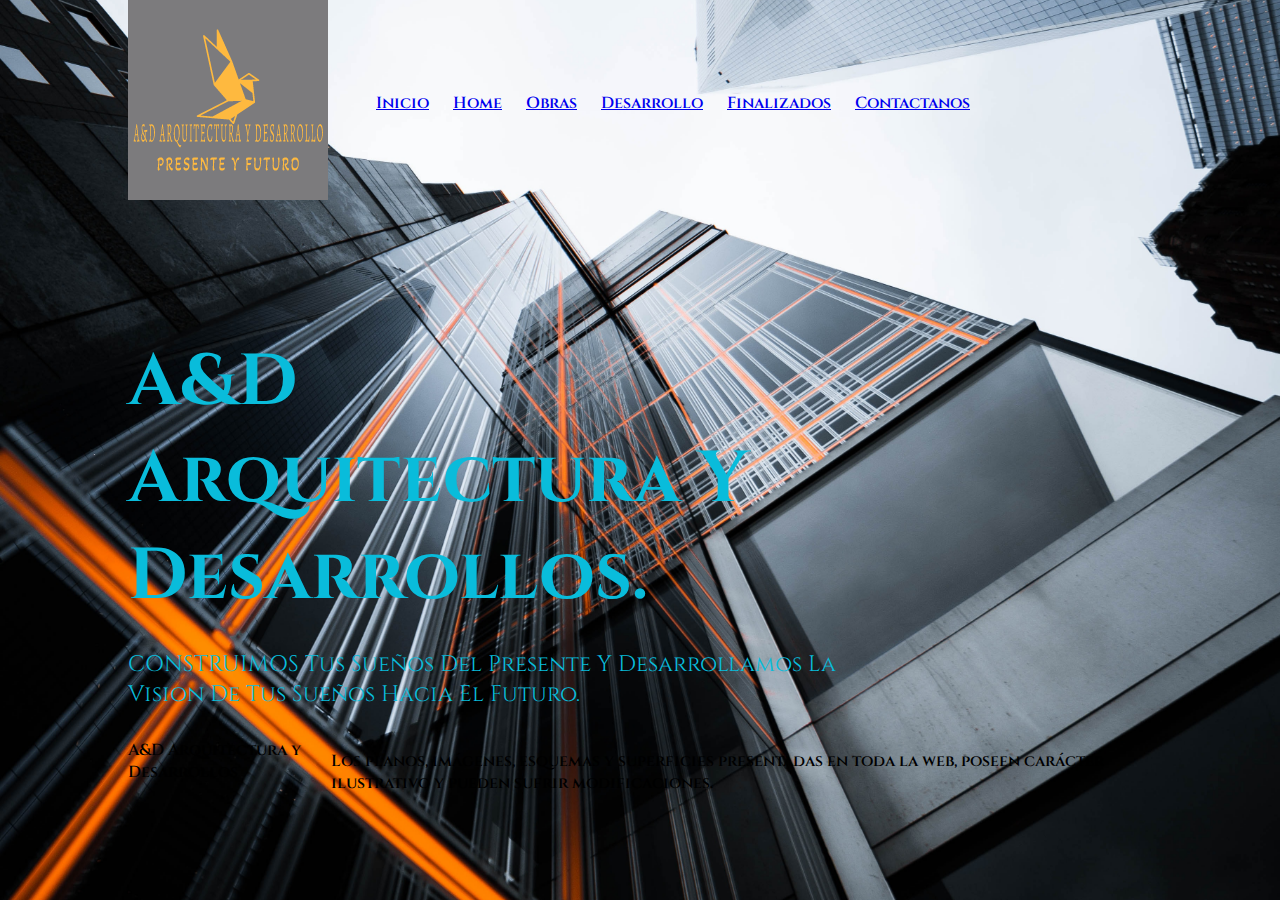
<file: index.html>
<!DOCTYPE html>
<html lang="en">
<head>
    <meta charset="UTF-8">
    <meta http-equiv="X-UA-Compatible" content="IE=edge">
    <meta name="viewport" content="width=device-width, initial-scale=1.0">
    <link rel="shartcut icon" href="icono/arquitecto(1).png" type="image/x icon"/>
    <link href="https://fonts.googleapis.com/css2?family=Cinzel:wght@400;700;900&family=Montserrat&display=swap" rel="stylesheet">
    <link rel="stylesheet" href="Css/style.css"/>
    <link href="https://unpkg.com/aos@2.3.1/dist/aos.css" rel="stylesheet">
    <title>A&D Arquitectura y Desarrollos</title>
  
</head>
<body>

   <header>
    <nav>
        <div class="container">
          <div class="row">
          <a href="/" class="logo">
        <img src="imagenes/logo D&D.png" alt="logo" />
      </a>
        <nav class="nav">
        <ul class="nav__list">
        <li class="nav__item">
        
          <li class="nav__item">
            <a class="nav_link" href="index.html">Inicio<a/></li>

          <li class="nav__item" > 
            <a class="nav_link" href="Home.html">Home<a/>
            </li>

          <li class="nav__item"> 
            <a class="nav_link" href="Obras.html">Obras<a/></li>

          <li class="nav__item" >
            <a class="nav_link" href="Desarrollo.html"> Desarrollo<a/>
            </li>

          <li class="nav__item" >
            <a class="nav_link" href="Finalizados.html">Finalizados<a/>
            </li>  

          <li class="nav__item">
            <a class="nav_link" href="Contactanos.html">Contactanos<a/>
            </li> 
         

      </ul>
    </nav>
    </div>
  </div>
      </nav>
   </header>
   
    
    <section id="intro-section">
      <div class="container">
        <div class="row">
        <div class="col">
         <h1 class="display-2">
        <span class="display-2-intro" data-aos="flip-left"
        data-aos-easing="ease-out-cubic"
        data-aos-duration="2000">A&D Arquitectura y Desarrollos.</span>
        <span class="display-2-description">
          CONSTRUIMOS  tus sueños del presente y desarrollamos la vision de tus sueños hacia el futuro.
        </span>
        </h1>
        <div class="col"> 
          <div class=" img-box"data-aos="flip-left"
          data-aos-easing="ease-out-cubic"
          data-aos-duration="2000">
       <iframe width="565" height="315"  src="https://www.youtube.com/embed/USzDLDjh6NA" title="YouTube video player" frameborder="0" allow="accelerometer; autoplay; clipboard-write; encrypted-media; gyroscope; picture-in-picture" allowfullscreen></iframe>
      </div>
      </div>  
      </div>
    </div>
      </section> 
   

    <footer>
      <div class="container">
        <div class="row">
        <div class="col">
      <p>A&D Arquitectura y Desarrollos</p>
      <br>
      Los planos, imágenes, esquemas y superficies presentadas en toda la web, poseen carácter ilustrativo y pueden sufrir modificaciones.
      <br/>
    </div>
  </div>
</div>
  </footer>
  <script src="https://unpkg.com/aos@2.3.1/dist/aos.js"></script>
  <script>
    AOS.init();
  </script>
</body>
</html>
</file>
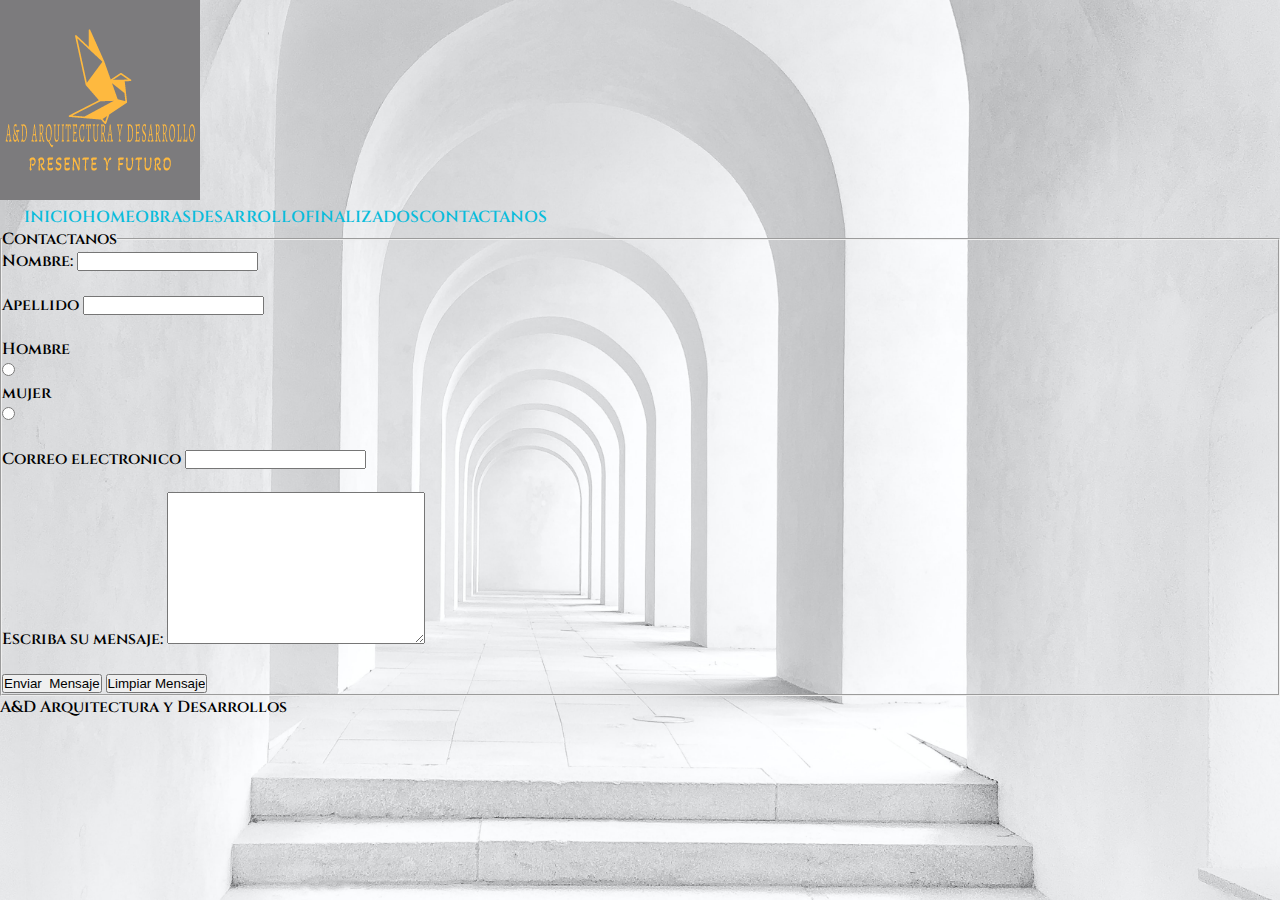
<file: Contactanos.html>
<!DOCTYPE html>
<html lang="en">
<head>
    <meta charset="UTF-8">
    <meta http-equiv="X-UA-Compatible" content="IE=edge">
    <meta name="viewport" content="width=device-width, initial-scale=1.0">
    <link rel="shartcut icon" href="icono/arquitecto(1).png" type="image/x icon"/>
    <link href="https://fonts.googleapis.com/css2?family=Cinzel:wght@400;700;900&family=Montserrat&display=swap" rel="stylesheet">
    <link rel="stylesheet" href="Css/contactanos.css"/>
    <title> Contactanos </title>
</head>
<body>
    <header>
        <nav>
            <img src="imagenes/logo D&D.png" alt="logo">

            <ul class="nav__list">
                <li class="nav__item">
    
                <li><a class="nav_link" href="index.html">Inicio<a/></li>
                <li><a class="nav_link" href="Home.html">Home<a/></li>
                <li><a class="nav_link" href="Obras.html">Obras<a/></li>
                <li><a class="nav_link" href="Desarrollo.html"> Desarrollo<a/></li>
                <li><a class="nav_link" href="Finalizados.html">Finalizados<a/></li>  
                <li><a class="nav_link" href="Contactanos.html">Contactanos<a/></li>  
                
              
            </ul>
        </nav>
       </header>
    
    <form action="" id="Contactanos">
    <fieldset>
    <legend>Contactanos</legend>
    <label for="nombre"> Nombre:</label>
    <input type="text" name="nombre" id="nombre">
    <br>
    <br>
    <label for="apellido"> Apellido </label>
       <input type="text" name="apellido" id="apellido"/>
       <br>
       <br>
       <div>Hombre</div>
       <input type="radio" name="sexo" value="hombre">
       <div>mujer</div>
       <input type="radio" name="sexo" value="mujer">
       <br>
       <br>
       <label for="Correo electronico">Correo electronico</label>
       <input type="text" name="Correo electronico" id="Correo electronico"/>
       <br>
       <br>
        <label for="mensaje">Escriba su mensaje: </label>
        <textarea name="mensaje" id="mensaje" cols="30" rows="10"></textarea>
        <br>
        <br>
        <input type="submit" value="Enviar  Mensaje"/>
        <input type="reset" value="Limpiar Mensaje"/>
        </fieldset>
    </form>
    <footer>
        <p>A&D Arquitectura y Desarrollos</p>
        
    </footer>
    </body>
    </html>
</file>
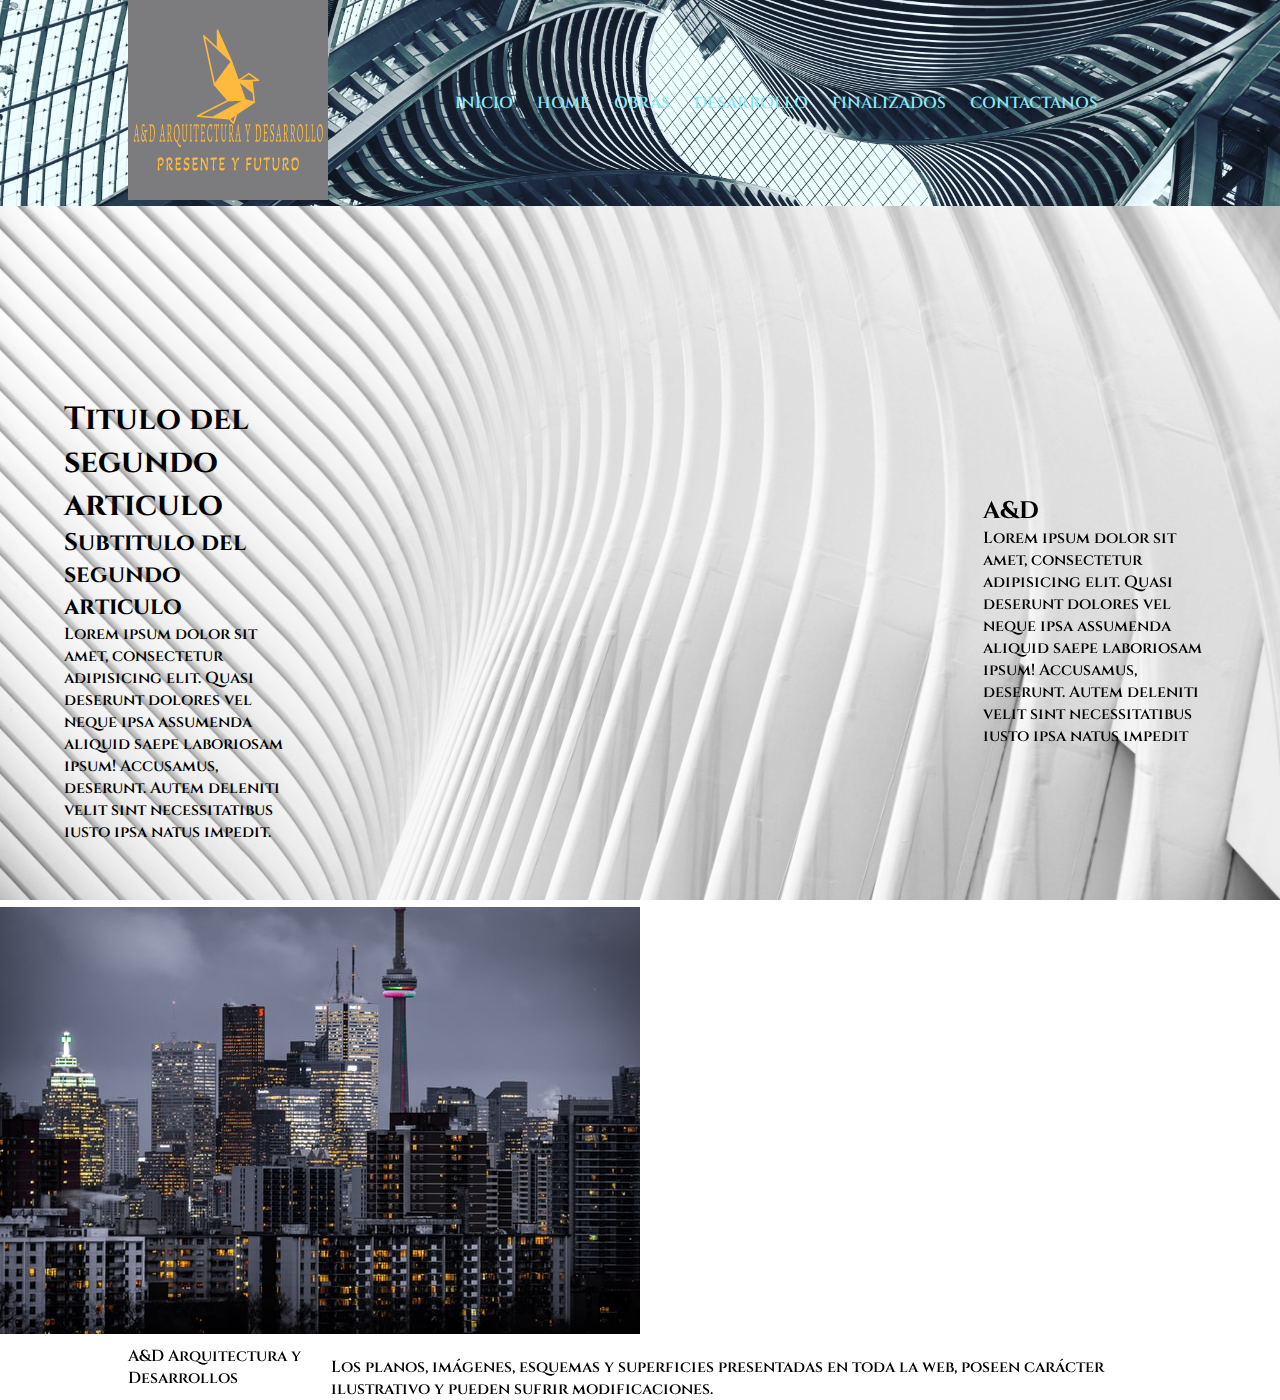
<file: Finalizados.html>
<!DOCTYPE html>
<html lang="en">
<head>
    <meta charset="UTF-8">
    <meta http-equiv="X-UA-Compatible" content="IE=edge">
    <meta name="viewport" content="width=device-width, initial-scale=1.0">
    <link rel="shartcut icon" href="icono/arquitecto(1).png" type="image/x icon"/>
    <link href="https://fonts.googleapis.com/css2?family=Cinzel:wght@400;700;900&family=Montserrat&display=swap" rel="stylesheet">
    <link rel="stylesheet" href="Css/Finalizados.css"/>
    <title>Finalizados</title>
</head>
<body>
  <header>
    <nav>
    <div class="container">
     <div class="row">
     <a href="/" class="logo">
     <img src="imagenes/logo D&D.png" alt="logo" />
      </a>
    <nav class="nav">
     <ul class="nav__list">
     <li class="nav__item">
     <li class="nav__item">
     <a class="nav_link" href="index.html">Inicio<a/>
    </li>
    <li class="nav__item" > 
     <a class="nav_link" href="Home.html">Home<a/>
     </li>
     <li class="nav__item"> 
    <a class="nav_link" href="Obras.html">Obras<a/>
    </li>
     <li class="nav__item" >
    <a class="nav_link" href="Desarrollo.html"> Desarrollo<a/>
     </li>
    <li class="nav__item" >
     <a class="nav_link" href="Finalizados.html">Finalizados<a/>
    </li>  
    <li class="nav__item">
    <a class="nav_link" href="Contactanos.html">Contactanos<a/>
     </li> 
      </ul>
    </nav>
    </div>
  </div>
      </nav>
   </header>
  <article id="Finalizados">
    <div class="row">
      <div class="col">
       <div class="card card--light">
          <h1 class="card__title">Titulo del segundo articulo</h1>
          <h2 class="card__subtitle">Subtitulo del segundo articulo</h2>
        <p class="card__description">
          Lorem ipsum dolor sit amet, consectetur adipisicing elit. Quasi
          deserunt dolores vel neque ipsa assumenda aliquid saepe laboriosam
          ipsum! Accusamus, deserunt. Autem deleniti velit sint necessitatibus
          iusto ipsa natus impedit.
        </p>
        </div>
        <div class="row">
          <div class="col">
        <iframe width="560" height="315" src="https://www.youtube.com/embed/frMXIq2UvYM" title="YouTube video player" frameborder="0" allow="accelerometer; autoplay; clipboard-write; encrypted-media; gyroscope; picture-in-picture" allowfullscreen></iframe>
            
        <div class="row">
          <div class="col">
          <div class="card card--light">
          <h2 class="card__title">A&D</h2>
          <p class="card__description">
            Lorem ipsum dolor sit amet, consectetur adipisicing elit. Quasi
          deserunt dolores vel neque ipsa assumenda aliquid saepe laboriosam
          ipsum! Accusamus, deserunt. Autem deleniti velit sint necessitatibus
          iusto ipsa natus impedit
          </p>   
        </div>
      </div>
    </div>
     </section>
    </article>
      <section>

        <div class="row">
          <div class="col">
        <img src="imagenes/fina.jpg" alt="edificio finalizado">
      </section>

     <footer>
        <div class="container">
        <div class="row">
         <div class="col">
        <p>A&D Arquitectura y Desarrollos</p>
        <br>
        Los planos, imágenes, esquemas y superficies presentadas en toda la web, poseen carácter ilustrativo y pueden sufrir modificaciones.
        <br/>
        </div>
        </div>
        </div>
    </footer>
    </body>
</html>
</file>
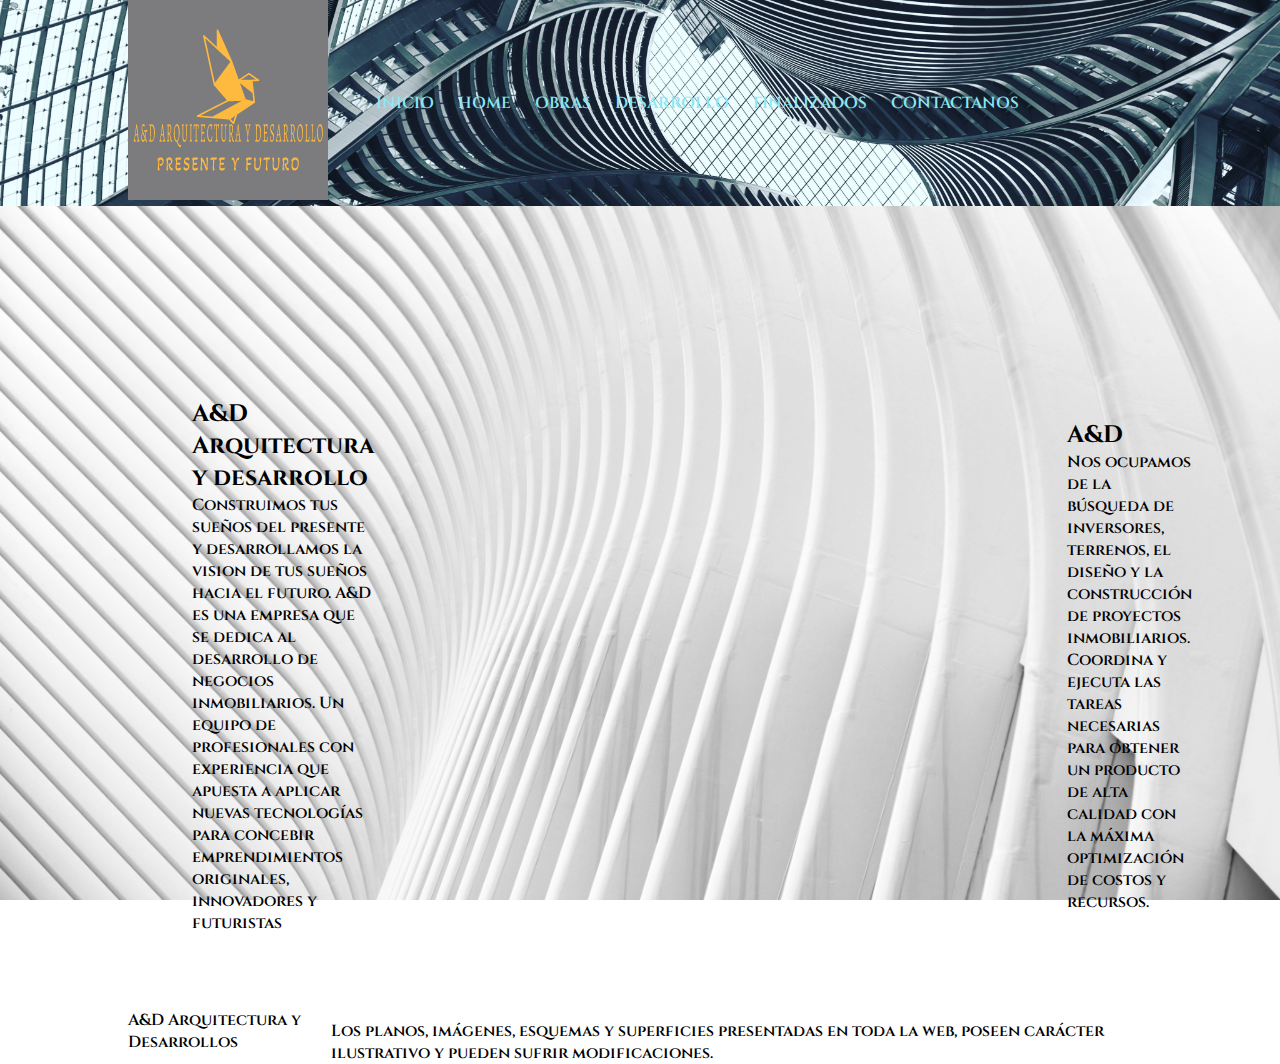
<file: Home.html>
<!DOCTYPE html>
<html lang="en">
<head>
    <meta charset="UTF-8">
    <meta http-equiv="X-UA-Compatible" content="IE=edge">
    <meta name="viewport" content="width=device-width, initial-scale=1.0">
    <link rel="shartcut icon" href="icono/arquitecto(1).png" type="image/x icon"/>
    <link href="https://fonts.googleapis.com/css2?family=Cinzel:wght@400;700;900&family=Montserrat&display=swap" rel="stylesheet">
    <link rel="stylesheet" href="Css/home.css"/>
    <link href="https://unpkg.com/aos@2.3.1/dist/aos.css" rel="stylesheet">
    <title>A&D 2023 Arquitectura & Desarrollo</title>
</head>
<body>
    <header>
      <div class="grid-header">
        <nav>
        <div class="container">
         <div class="row">
         <a href="/" class="logo" data-aos="flip-left"
         data-aos-easing="ease-out-cubic"
         data-aos-duration="2000">
         <img src="imagenes/logo D&D.png" alt="logo" />
          </a>
        <nav class="nav">
         <ul class="nav__list">
         <li class="nav__item">
         <li class="nav__item">
         <a class="nav_link" href="index.html">Inicio<a/>
        </li>
        <li class="nav__item" > 
         <a class="nav_link" href="Home.html">Home<a/>
         </li>
         <li class="nav__item"> 
        <a class="nav_link" href="Obras.html">Obras<a/>
        </li>
         <li class="nav__item" >
        <a class="nav_link" href="Desarrollo.html"> Desarrollo<a/>
         </li>
        <li class="nav__item" >
         <a class="nav_link" href="Finalizados.html">Finalizados<a/>
        </li>  
        <li class="nav__item">
        <a class="nav_link" href="Contactanos.html">Contactanos<a/>
         </li> 
          </ul>
        </nav>
        </div>
      </div>
       </nav>
       </div>
       </header>

       <section id="Home">
        <div class="grid-Home">
        <div class="contenedor">
        <div class="contenedordetarjetas">
        <div class="row">
         <div class="col">
          <div class="card card--light">
            <h2 class="card__title" >A&D Arquitectura y desarrollo</h2>
            <p class="card__description">
             Construimos tus sueños del presente y desarrollamos la vision de tus sueños hacia el futuro. A&D es una empresa que se dedica al desarrollo de negocios inmobiliarios.  Un equipo de profesionales con experiencia que apuesta a aplicar nuevas tecnologías para concebir emprendimientos originales,  innovadores y futuristas 
            </p>
             </div>
             <div>
            <div class="row">
            <div class="col" data-aos="flip-left"
            data-aos-easing="ease-out-cubic"
            data-aos-duration="2000">
            <iframe width="565" height="315" src="https://www.youtube.com/embed/fgVnJBPkvA0" title="YouTube video player" frameborder="0" allow="accelerometer; autoplay; clipboard-write; encrypted-media; gyroscope; picture-in-picture" allowfullscreen></iframe>
          </div>
          <div>
            <div class="row">
                <div class="col">
                <div class="card card--light">
                <h2 class="card__title">A&D</h2>
                <p class="card__description">
                   Nos ocupamos  de la búsqueda de inversores, terrenos, el diseño y la construcción de proyectos inmobiliarios.  Coordina y ejecuta las tareas necesarias para obtener un producto de alta calidad con la máxima optimización de costos y recursos.
                </p>  
          </div> 
        </div>
        </div>
      </div>
    </div>
  </div>
   
  </div>
  </section>
</body>

    <footer>
      <div class="footer">     
        <div class="container">
        <div class="row">
         <div class="col">
        <p>A&D Arquitectura y Desarrollos</p>
        <br>
        Los planos, imágenes, esquemas y superficies presentadas en toda la web, poseen carácter ilustrativo y pueden sufrir modificaciones.
        <br/>
        </div>
        </div>
        </div>
       </div> 
    </footer>
    <script src="https://unpkg.com/aos@2.3.1/dist/aos.js"></script>
    <script>
      AOS.init();
    </script>
    </body>
</html>
</file>
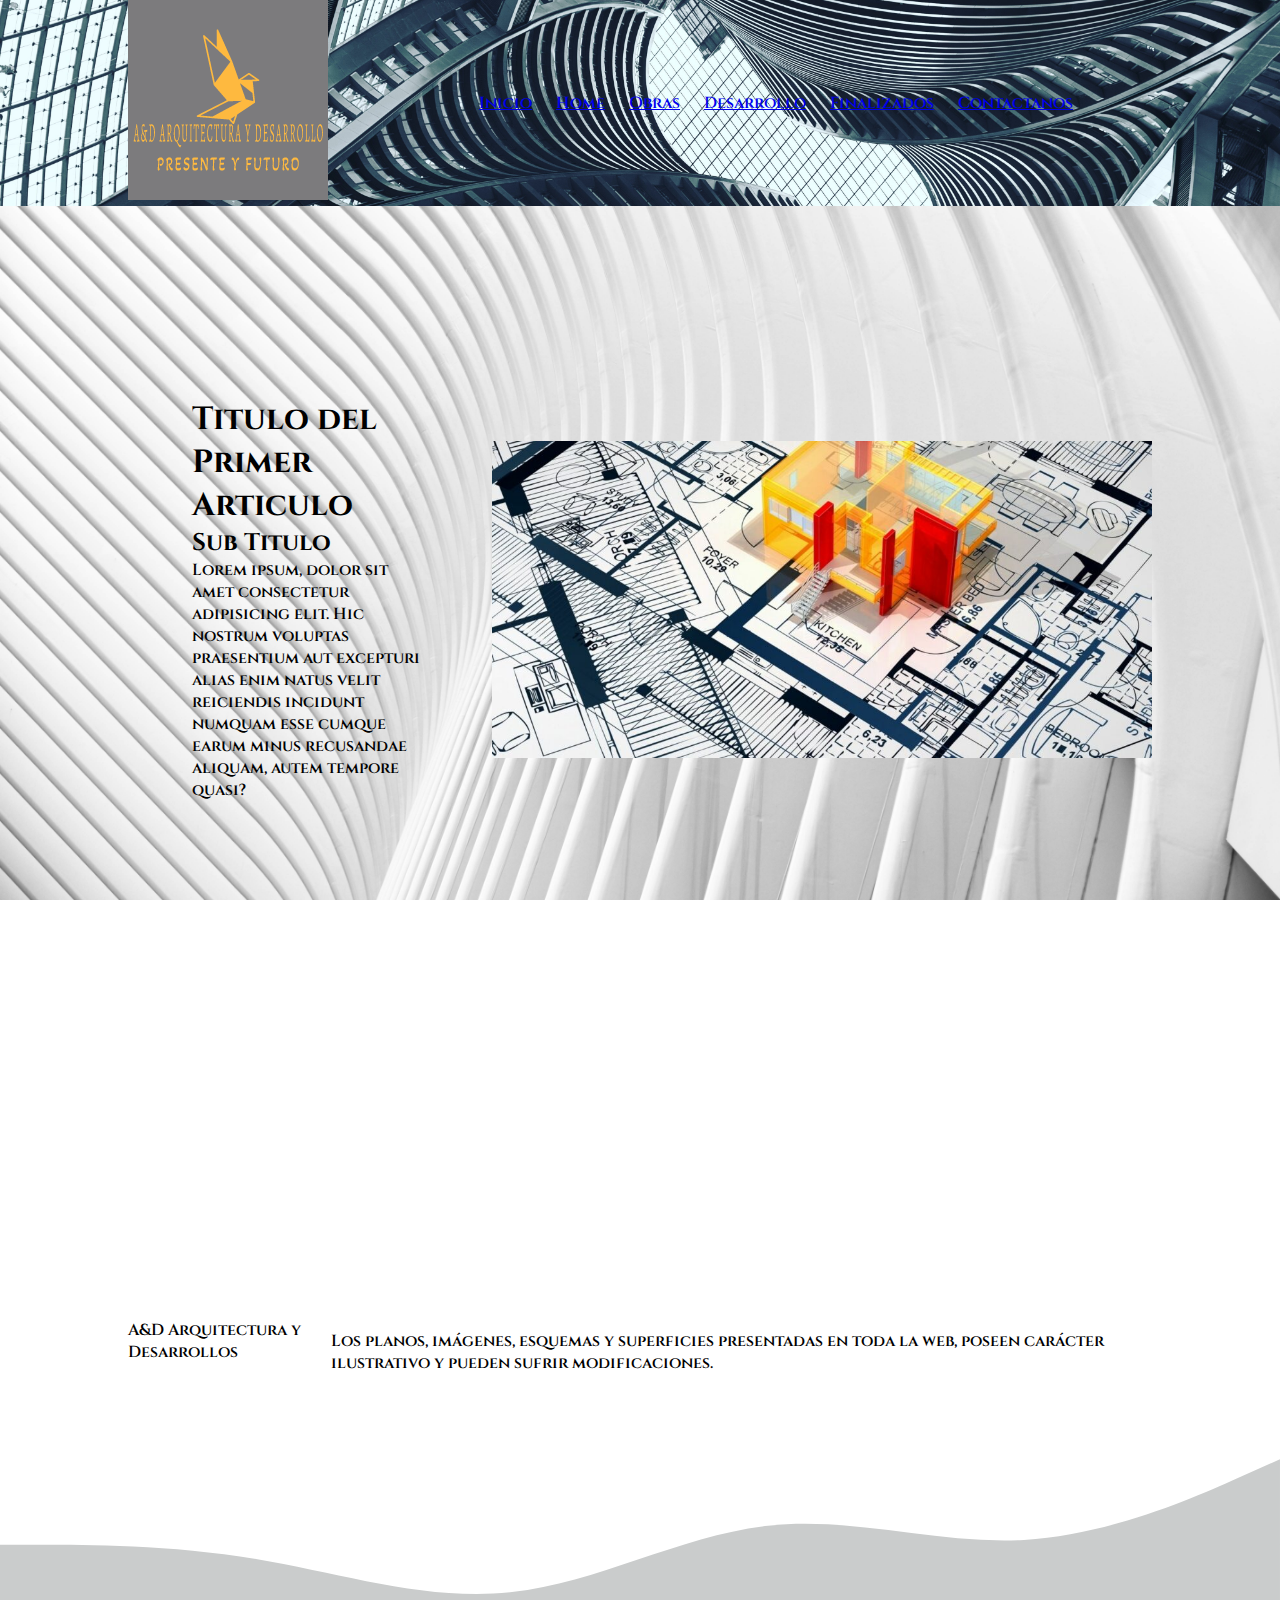
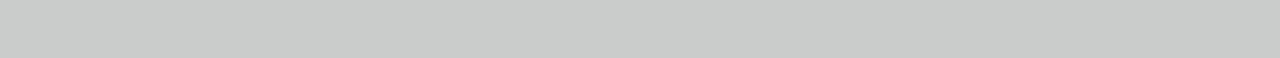
<file: Obras.html>
<!DOCTYPE html>
<html lang="en">
<head>
    <meta charset="UTF-8">
    <meta http-equiv="X-UA-Compatible" content="IE=edge">
    <meta name="viewport" content="width=device-width, initial-scale=1.0">
    <link rel="shartcut icon" href="icono/arquitecto(1).png" type="image/x icon"/>
    <link href="https://fonts.googleapis.com/css2?family=Cinzel:wght@400;700;900&family=Montserrat&display=swap" rel="stylesheet">
    <link rel="stylesheet" href="Css/0bras.css"/>
    <title>Obras</title>
</head>
<body>
  <header>
    <nav>
    <div class="container">
     <div class="row">
     <a href="/" class="logo">
     <img src="imagenes/logo D&D.png" alt="logo" />
      </a>
    <nav class="nav">
     <ul class="nav__list">
     <li class="nav__item">
     <li class="nav__item">
     <a class="nav_link" href="index.html">Inicio<a/>
    </li>
    <li class="nav__item" > 
     <a class="nav_link" href="Home.html">Home<a/>
     </li>
     <li class="nav__item"> 
    <a class="nav_link" href="Obras.html">Obras<a/>
    </li>
     <li class="nav__item" >
    <a class="nav_link" href="Desarrollo.html"> Desarrollo<a/>
     </li>
    <li class="nav__item" >
     <a class="nav_link" href="Finalizados.html">Finalizados<a/>
    </li>  
    <li class="nav__item">
    <a class="nav_link" href="Contactanos.html">Contactanos<a/>
     </li> 
      </ul>
    </nav>
    </div>
  </div>
      </nav>
   </header>
       <section>
       
        <article id="Obras">
          <div class="container">
          <div class="row">
          <div class="card card--light">
            <h1 class="card__title">Titulo del Primer Articulo</h1>
            <h2 class="card__subtitle">Sub Titulo </h2>
            <p class="card__description">Lorem ipsum, dolor sit amet consectetur adipisicing elit. Hic nostrum
              voluptas praesentium aut excepturi alias enim natus velit reiciendis
              incidunt numquam esse cumque earum minus recusandae aliquam, autem
              tempore quasi?
            </p>
          </div>
          <div class="container">
          <div class="row">
            <img src="imagenes/plano de fondo.jpg" />
          </div>
          </div>
          </article>
       </section>
       <h1 id="Video">
        <div class="container">
        <div class="row">
         <iframe width="560" height="315" src="https://www.youtube.com/embed/USzDLDjh6NA" title="YouTube video player" frameborder="0" allow="accelerometer; autoplay; clipboard-write; encrypted-media; gyroscope; picture-in-picture" allowfullscreen></iframe>
        </div>
      </div>
      </div>
    </h1>

       <footer>
        <div class="container">
          <div class="row">
           <div class="col">
        <p>A&D Arquitectura y Desarrollos</p>
        <br>
        Los planos, imágenes, esquemas y superficies presentadas en toda la web, poseen carácter ilustrativo y pueden sufrir modificaciones.
        <br/>
        </div>
      </div>
    </div>
    </footer>
    <svg xmlns="http://www.w3.org/2000/svg" viewBox="0 0 1440 320">
      <path fill="#CACCCC" fill-opacity="1" d="M0,192L48,192C96,192,192,192,288,208C384,224,480,256,576,245.3C672,235,768,181,864,170.7C960,160,1056,192,1152,186.7C1248,181,1344,139,1392,117.3L1440,96L1440,320L1392,320C1344,320,1248,320,1152,320C1056,320,960,320,864,320C768,320,672,320,576,320C480,320,384,320,288,320C192,320,96,320,48,320L0,320Z"></path>
    </svg>
</body>
</html>
</file>
<file: Css/style.css>
*{
    margin: 0;
    padding: 0;
    box-sizing: border-box;
}

img{
    max-width: 100%;
}
ima, 
svg{
    vertical-align: middle;
}
iframe{
    max-width: 100%;
}
.container{
    width: 95%;
    max-width: 1320px;
    margin: 0 auto;
    display: flex;
   
}


.nav__list {
    list-style: none;
    display: flex;
    margin: 0;
}
.nav__item{
    margin-left: 1.5rem;
}

.col{
    width: 100%;
    display: flex;
    align-items: center;
    justify-content: space-between;

    
}
.footer{
    padding: 1em;
    text-align: center;
    width: 100%;
    display: flex;
    align-items: center;
    justify-content: space-between;    
}


body{
    background-image: url(../imagenes/donny-jiang-42gFAgdIUC8-unsplash.jpg);
    background-position: center;
    background-repeat: no-repeat;
    background-attachment: fixed;
    background-size: cover;
    font-family: 'Cinzel', serif;
    font-weight: 600;
    display: grid;
    min-height: 100vh;
    grid-template-rows: auto 1fr auto;
   
}
header{
    background-image: url(../imagenes/donny-jiang-42gFAgdIUC8-unsplash.jpg);
    background-position: center;
    background-repeat: no-repeat;
    background-attachment: fixed;
    background-size: cover;
    font-family: 'Cinzel', serif;   
}

.nav__list{
    margin-left: 1.5rem;

}
.nav__item{
    margin: 0 0 0 1.5rem;
}


.nav__link{
   color: #09bcdb;
    text-transform: uppercase;
    text-decoration: none;
}
.nav__link:hover,
.nav__link:focus{
    opacity: 0.65;
}

#intro-section{
    padding: 8rem 0 0 0;
   

}

.display-2{
    text-transform: capitalize;
    color: #09bcdb;
    font-size: 4.5rem;
    font-weight: 400;
}
.display-2-intro{
    font-weight: 700;
    display: inline-block;
}
.display-2-description{
font-size: 1.4rem;
display: inline-block;
margin-top: 1.5rem;
}


@keyframes from-right{
    0% {
        opacity: 0;
        transform: translateX(80px);
    }
    100% {
        opacity: 1;
        transform: translateX(0px);
    }
}
/*Media Queries*/
@media (min-width:768px){
    .container {
        width: 80%;
    }

.nav__list {
    display: flex;
    margin: 0;
}
.nav__item{
    margin: 0 0 0 1.5rem;
}


.row{
    display: flex;
    align-items: center;
    justify-content: space-between;
}

.iframe{
    margin-top: 0;
    text-align: right;
}
.display-2{
    font-size: 3.4rem;
}
.display-2-description{
    font-size: 1rem;
    display: inline-block;

}
}
@media(min-width:1024px){
    .display-2{
        font-size: 4.5rem;
    }
    .display-2-description{
        font-size: 1.4rem;
        display: inline-block;
    }
    .nav__link--button{
        display: block;
    }
}
</file>
<file: Css/contactanos.css>
*{
    margin: 0;
    padding: 0;
    box-sizing: border-box;
}
body{
    background-image: url(../imagenes/robin-schreiner-7y4858E8PfA-unsplash.jpg);
    background-position: center;
    background-repeat: no-repeat;
    background-attachment: fixed;
    background-size: cover;
    font-family: 'Cinzel', serif;
    font-weight: 600;
    
}
header{
    background-image: url(../imagenes/robin-schreiner-7y4858E8PfA-unsplash.jpg);
    background-position: center;
    background-repeat: no-repeat;
    background-attachment: fixed;
    background-size: cover;
    font-family: 'Cinzel', serif;
    font-weight: 600;
    
}

.nav__list {
    list-style: none;
    display: flex;
}
.nav__list{
    margin-left: 1.5rem;
}
.nav_link{
    text-decoration: none;
    color: #09bcdb;
    text-transform: uppercase;}
</file>
<file: Css/Finalizados.css>
*{
    margin: 0;
    padding: 0;
    box-sizing: border-box;
}


img{
    max-width: 100%;
}
ima,
svg{
    vertical-align: middle;

}
.container{
    width: 80%;
    margin: 0 auto;
    max-width: 1320px;
}
.row{
    display: flex;
    align-items: center;
    justify-content: space-between;
}
.col{
    width: 100%;
    display: flex;
    align-items: center;
    justify-content: space-between;

    
}
.footer{
    width: 100%;
    display: flex;
    align-items: center;
    justify-content: space-between;    
}

body{
    background-image: url(../imagenes/white.jpg);
    background-position: center;
    background-repeat: no-repeat;
    background-attachment: fixed;
    background-size: cover;
    font-family: 'Cinzel', serif;
    font-weight: 600;
    
}
header{
    background-image: url(../imagenes/aspi.jpg);
    background-position: center;
    background-repeat: no-repeat;
    background-attachment: fixed;
    background-size: cover;
    font-family: 'Cinzel', serif;
    font-weight: 600;
    
}

.nav__list {
    list-style: none;
    display: flex;
}
.nav__list{
    margin-left: 1.5rem;
}

.nav__item{
    margin-left: 1.5rem;
}

.nav_link{
    text-decoration: none;
    color: hsl(187, 84%, 75%);
    text-transform: uppercase;
    text-decoration: none;
}
.nav__link:hover,
.nav__link:focus{
    opacity: 0.65;
}
#Finalizados{
    padding: 8rem 0 0 0;
}

.card{
    margin: 2rem;
    max-width: 300px;
    padding: 2rem;
    box-shadow: 0 10px 30px --10px rgb(34, 32, 32);

}
.card--ligth{
background: #eee; 

}
.card--ligth{
    background: #eee;   
}
</file>
<file: Css/home.css>
*{
    margin: 0;
    padding: 0;
    box-sizing: border-box;
}
img{
    max-width: 100%;
}
ima,
svg{
    vertical-align: middle;

}

.grid-container{
    display: grid;
    grid-template-areas: 'header header header header header header '
    'Home Home Home Home Home Home'
    'Home footer footer footer footer footer';
    column-gap: 5px;
    row-gap: 10px;

}
.grid-container{
    margin: 5px;
}
.header{
    grid-area: header;
}
.Home{
    grid-area: Home;
}

.footer{
    grid-area: footer;
}

.container{
    width: 95%;
    max-width: 1320px;
    margin: 0 auto;
    display: flex;
   
}
.contenedor{
    width: 80%;
    max-width: 1320px;
    margin: 0 auto;
    display: grid;
    grid-template-columns: 1fr auto 1fr auto;
    gap: 20px;
  
}
.row{
    display: flex;
    align-items: center;
    justify-content: space-between;
}
.col{
    width: 100%;
    display: flex;
    align-items: center;
    justify-content: space-between;

    
}

.section{
    display: flex;
    justify-content: center;
    gap: 1rem;
    flex-wrap: wrap;
    padding: 2rem;
}

.footer{
    width: 100%;
    display: flex;
    align-items: center;
    justify-content: space-between;  
}

.article{
display: flex;
flex: 0 1 300px;
flex-direction: column;
border: 1px solid black;
border-radius: 1rem;
padding: 2rem;
}
 body{
    background-image: url(../imagenes/white.jpg);
    background-position: center;
    background-repeat: no-repeat;
    background-attachment: fixed;
    background-size: cover;
    font-family: 'Cinzel', serif;
    font-weight: 600;
    
}
header{
    background-image: url(../imagenes/aspi.jpg);
    background-position: center;
    background-repeat: no-repeat;
    background-attachment: fixed;
    background-size: cover;
    font-family: 'Cinzel', serif;
    font-weight: 600;
    
}
.nav__list {
    list-style: none;
    display: flex;
}
.nav__list{
    margin-left: 1.5rem;
}

.nav__item{
    margin: 0 0 0 1.5rem;
}

.nav_link{
    text-decoration: none;
    color: hsl(187, 84%, 75%);
    text-transform: uppercase;
    text-decoration: none;
}
.nav__link:hover,
.nav__link:focus{
    opacity: 0.65;
}
#Home{

    padding: 8rem 0 0 0;
}
.contenedordetarjetas{
    display: grid;
    grid-template-columns: repeat(2, 1fr);
    gap: 20px;
}
.card{
    margin: 2rem;
    max-width: 300px;
    padding: 2rem;
    box-shadow: 0 10px 30px --10px rgb(34, 32, 32);
    

}
.card--ligth{
background: #eee; 

}
.card--ligth{
    background: #eee;   
}
@media (min-width:768px){
    .container {
        width: 80%;
    }
    .contenedor{
        width: 80%;
    }
    .contenedordetarjetas{
        width: 80%;
    }

.nav__list {
    display: flex;
    margin: 0;
}
.nav__item{
    margin: 0 0 0 1.5rem;
}


.row{
    display: flex;
    align-items: center;
    justify-content: space-between;
}
.card{
    font-size: 1rem;
}
.card--ligth{
    font-size: 1rem;
    display: inline-block;

}

}
@media(min-width:1024px){
    .card{
        font-size: 1rem;
    }
    .card--ligth{
        font-size: 1rem;
        display: inline-block;
    }
    .nav__link--button{
        display: block;
    }
}
</file>
<file: Css/0bras.css>
*{
    margin: 0;
    padding: 0;
    box-sizing: border-box;
}
img{
    max-width: 100%;
}
ima, 
svg{
    vertical-align: middle;
}
.container{
    width: 80%;
    margin: 0 auto;
    max-width: 1320px;
}

.row{
    display: flex;
    align-items: center;
    justify-content: space-between;
}
.col{
    width: 100%;
    display: flex;
    align-items: center;
    justify-content: space-between;

    
}
.footer{
    width: 100%;
    display: flex;
    align-items: center;
    justify-content: space-between;    
}

body{
    background-image: url(../imagenes/white.jpg);
    background-position: center;
    background-repeat: no-repeat;
    background-attachment: fixed;
    background-size: cover;
    font-family: 'Cinzel', serif;
    font-weight: 600;
    
}


header{
    background-image: url(../imagenes/aspi.jpg);
    background-position: center;
    background-repeat: no-repeat;
    background-attachment: fixed;
    background-size: cover;
    font-family: 'Cinzel', serif;
    font-weight: 600;
    
}

.nav__list {
    list-style: none;
    display: flex;
}

.nav__list{
    margin-left: 1.5rem;
}

.nav__item{
    margin-left: 1.5rem;
}

.nav__link{
    text-decoration: none;
    color: #09bcdb;
    text-transform: uppercase;}
.nav__link:hover,
.nav__link:focus{
    opacity: 0.65;
}
#Obras{
    padding: 8rem 0 0 0;
}
#Video{
   padding: 8rem 0 0 0;
}
    .card{
        margin: 2rem;
        max-width: 300px;
        padding: 2rem;
        box-shadow: 0 10px 30px --10px rgb(34, 32, 32);
    
    }
    .card--ligth{
    background: #eee;
}
</file>
